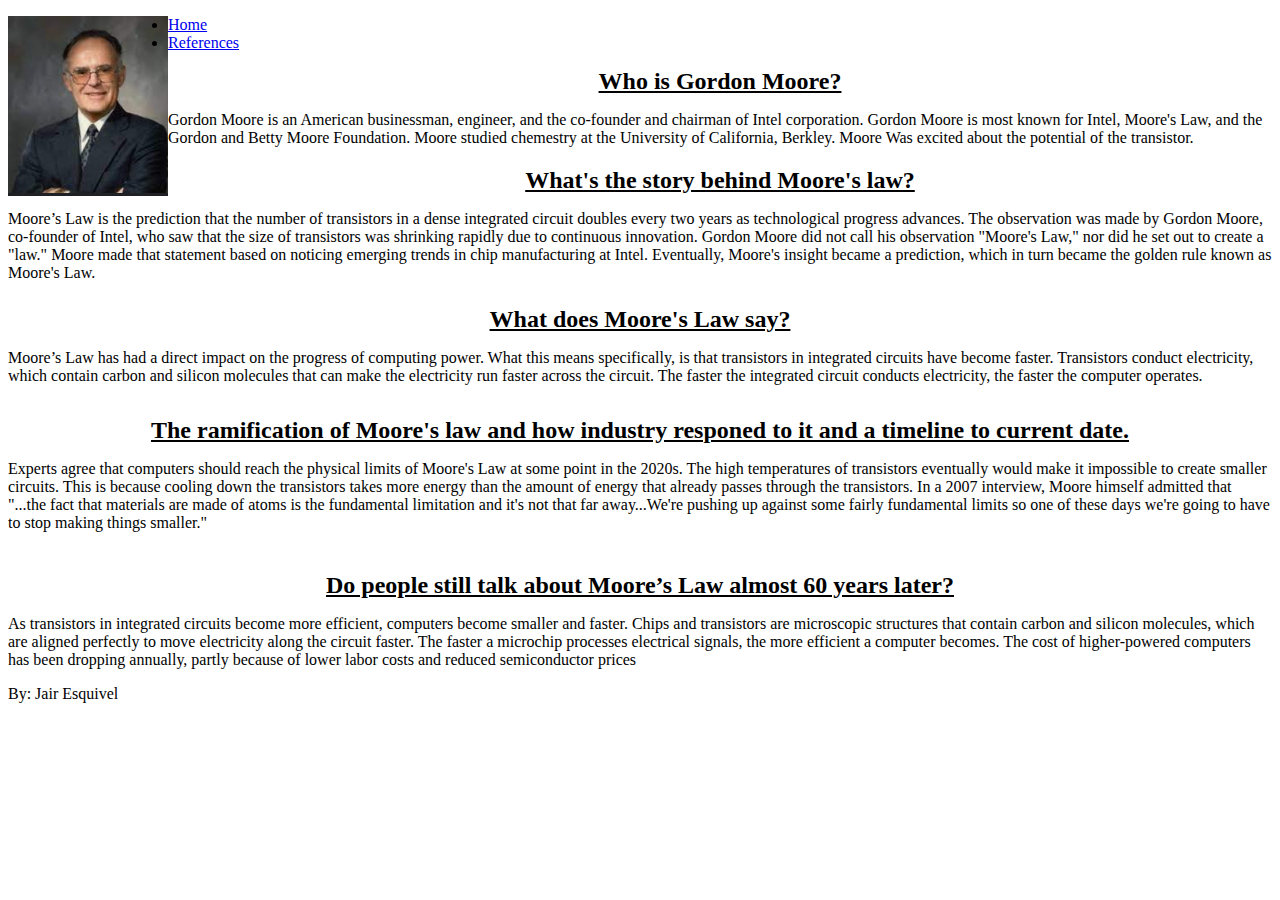
<file: index.html>
<!DOCTYPE html>
<html lang="en">
    <head>
        <title> Moores Law </title>
        <link href="StyleSheet.css" rel="StyleSheet">
        <meta charset="utf-8"/>
    </head>

    <body>

        <p><img src="Gordon Moore.jpg"
             width="160px" height="180px" 10px></p>

        <div id="navigation">
            <ul>
                
                <li><a href="index.html" class="Home">Home</a></li>
                <li><a href="references.html" class="Home">References</a></li>
                
            </ul>
        </div>

        <h1>Who is Gordon Moore?</h1>
        <p>
          Gordon Moore is an American businessman, engineer,
           and the co-founder and chairman of Intel 
           corporation. Gordon Moore is most known for Intel,
           Moore's Law, and the Gordon and Betty Moore Foundation.
           Moore studied chemestry at the University of California, 
           Berkley. Moore Was excited about the potential of the transistor.

        </p>
        <h2>What's the story behind Moore's law?</h2>
        <p>
            Moore’s Law is the prediction that the number of transistors in
            a dense integrated circuit doubles every two years as technological
            progress advances. The observation was made by Gordon Moore,
            co-founder of Intel, who saw that the size of transistors was
            shrinking rapidly due to continuous innovation. Gordon Moore
            did not call his observation "Moore's Law," nor did he set
            out to create a "law." Moore made that statement based on
            noticing emerging trends in chip manufacturing at Intel.
            Eventually, Moore's insight became a prediction, which in turn
            became the golden rule known as Moore's Law.
        </p>
        <h3> What does Moore's Law say? </h3>
        <p>
            Moore’s Law has had a direct impact on the progress 
            of computing power. What this means specifically, is 
            that transistors in integrated circuits have become faster.
            Transistors conduct electricity, which contain carbon and 
            silicon molecules that can make the electricity run faster 
            across the circuit. The faster the integrated circuit 
            conducts electricity, the faster the computer operates.
        </p>
        <h4> The ramification of Moore's law
            and how industry responed to it
            and a timeline to current date.
        </h4>
        <p>
            Experts agree that computers should reach the physical limits
            of Moore's Law at some point in the 2020s. The high temperatures
            of transistors eventually would make it impossible to create 
            smaller circuits. This is because cooling down the transistors 
            takes more energy than the amount of energy that already passes 
            through the transistors. In a 2007 interview, Moore himself 
            admitted that "...the fact that materials are made of atoms is 
            the fundamental limitation and it's not that far away...We're 
            pushing up against some fairly fundamental limits so one of 
            these days we're going to have to stop making things smaller."
        </p>
        <h5> Do people still talk about Moore’s Law almost 60 years later?</h5>
        <p>
            As transistors in integrated circuits become more efficient,
            computers become smaller and faster. Chips and transistors
            are microscopic structures that contain carbon and silicon
            molecules, which are aligned perfectly to move electricity
            along the circuit faster. The faster a microchip processes 
            electrical signals, the more efficient a computer becomes. 
            The cost of higher-powered computers has been dropping annually,
            partly because of lower labor costs and reduced semiconductor prices
        </p>
        <p>By: Jair Esquivel</p>
    </body>
</html>
</file>
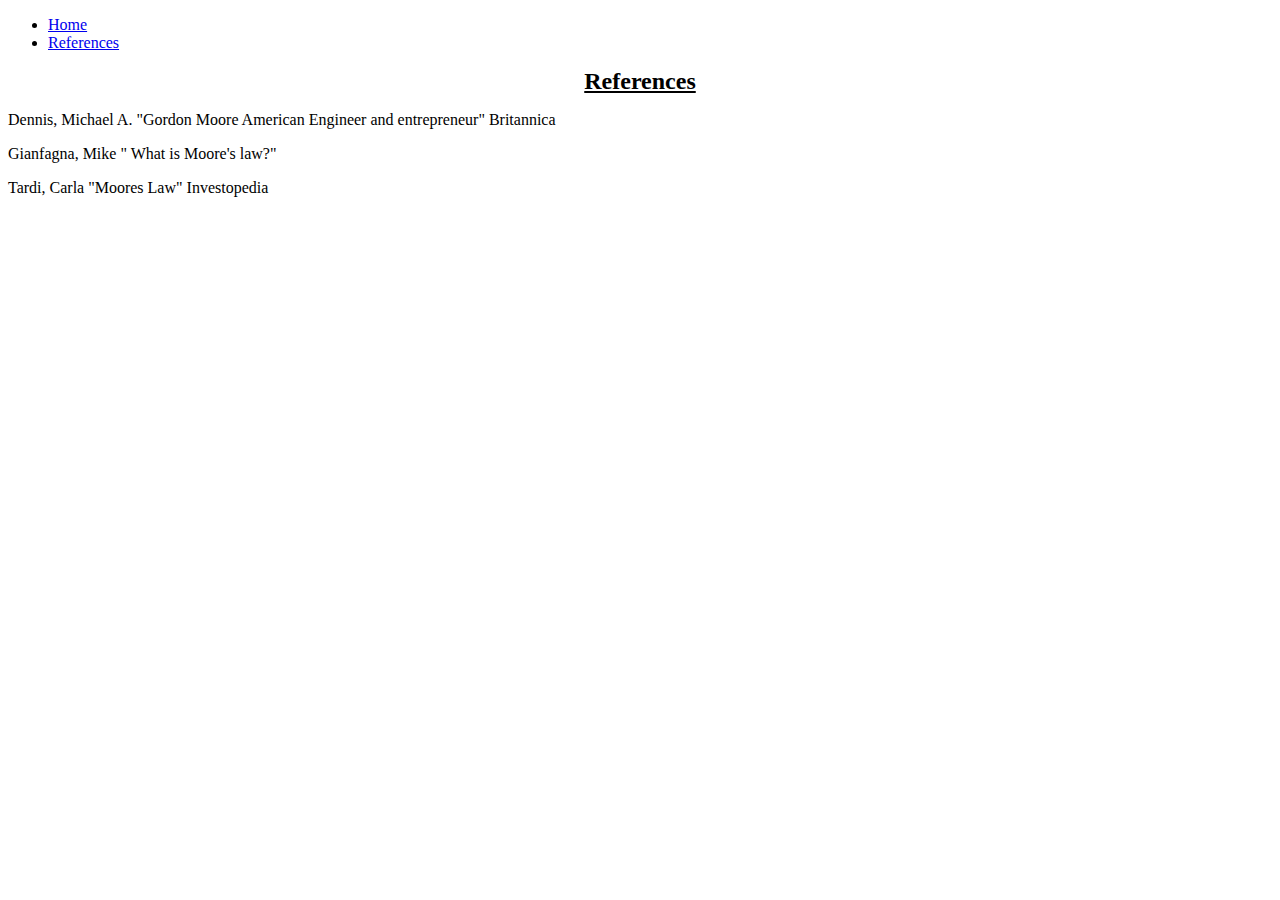
<file: references.html>
<!DOCTYPE html>
<html lang="en">
    <head>
        <title> Moores Law </title>
        <link href="StyleSheet.css" rel="StyleSheet">
        <meta charset="utf-8"/>
    </head>

    <body>
        <div id="navigation">
            <ul>
                
                <li><a href="index.html" class="Home">Home</a></li>
                <li><a href="references.html" class="Home">References</a></li>
                
            </ul>

        <h1>
            References
        </h1>
        <p>
            Dennis, Michael A. "Gordon Moore American Engineer and 
            entrepreneur" Britannica 
        </p>
        <p>
            Gianfagna, Mike " What is Moore's law?"
        </p>
        <p>
            Tardi, Carla "Moores Law" Investopedia
        </p>
    </body>

</html>
</file>
<file: StyleSheet.css>
img{float:left;}
home { line-height: 180px;}

h1 {
  text-align: center;
  font-size: 1.5em;
  color: rgb(0, 0, 0);
  margin-bottom: .3em;
  text-decoration: underline;
}
h2 {
    text-align: center;
    font-size: 1.5em;
    color: rgb(0, 0, 0);
    margin-bottom: .3em;
    text-decoration: underline;
  }
h3 {
    text-align: center;
    font-size: 1.5em;
    color: rgb(0, 0, 0);
    margin-bottom: .3em;
    text-decoration: underline;
}
h4 {
    text-align: center;
    font-size: 1.5em;
    color: rgb(0, 0, 0);
    margin-bottom: .3em;
    text-decoration: underline;
}
h5 {
    text-align: center;
    font-size: 1.5em;
    color: rgb(0, 0, 0);
    margin-bottom: .3em;
    text-decoration: underline;
}
</file>
